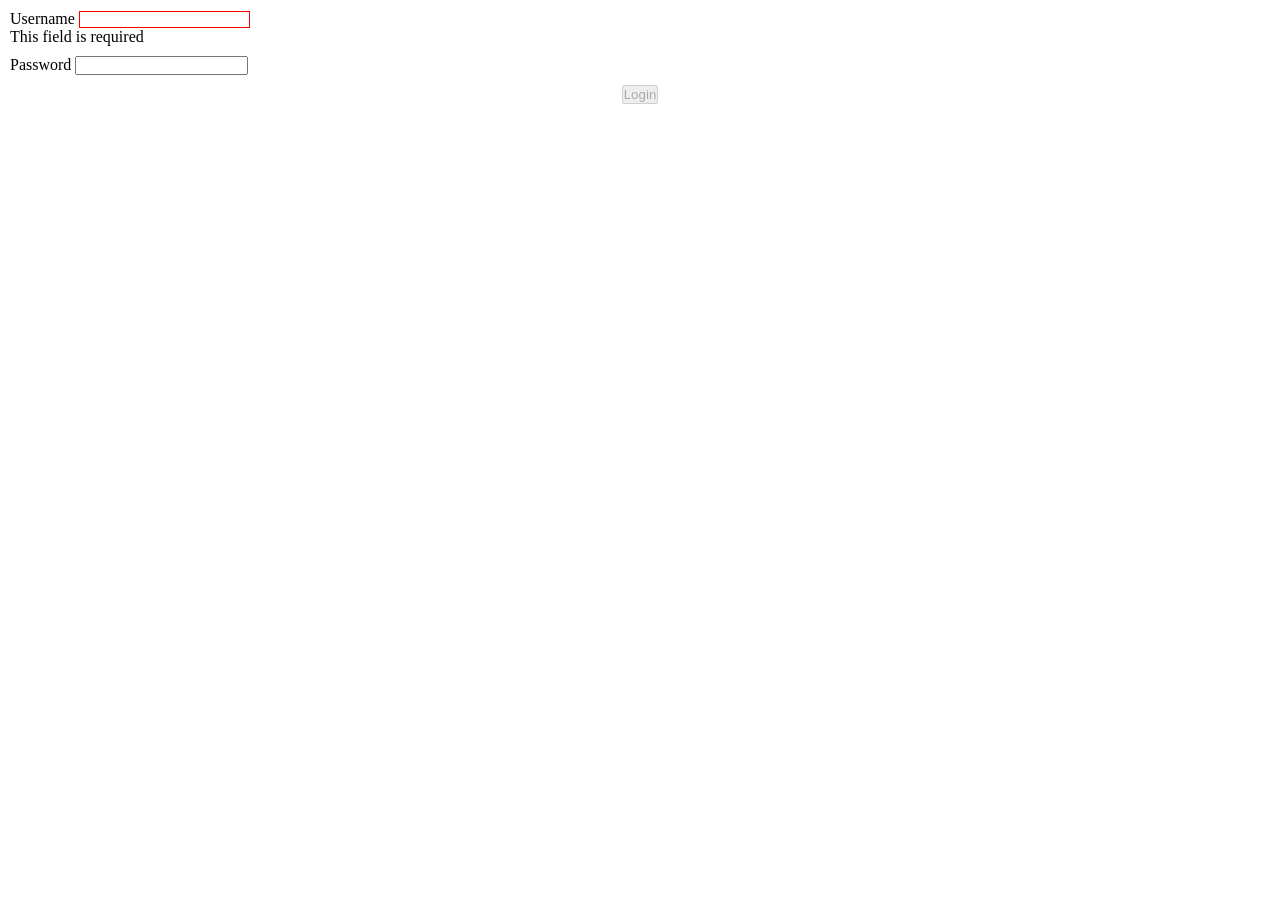
<file: index.html>
<!DOCTYPE html>
<html lang="en" ng-app="myapp">
<head>
    <meta charset="UTF-8">
    <meta name="viewport" content="width=device-width, initial-scale=1.0">
    <meta http-equiv="X-UA-Compatible" content="ie=edge">
    <title>Document</title>
    <link rel="stylesheet" href="style.css">
</head>
<body>
    
    <app></app>
    <script src="angular.js"></script>
    <script src="app.js"></script>
    <script src="namevalidator.js"></script>
</body>
</html>
</file>
<file: style.css>
*{
    margin: 0;
    padding: 0;
}
input.ng-invalid{
    border: 1px solid red;
}

.formgroup{
    margin: 10px;
}

.formactions{
    margin: 10px;
    text-align: center;
}
</file>
